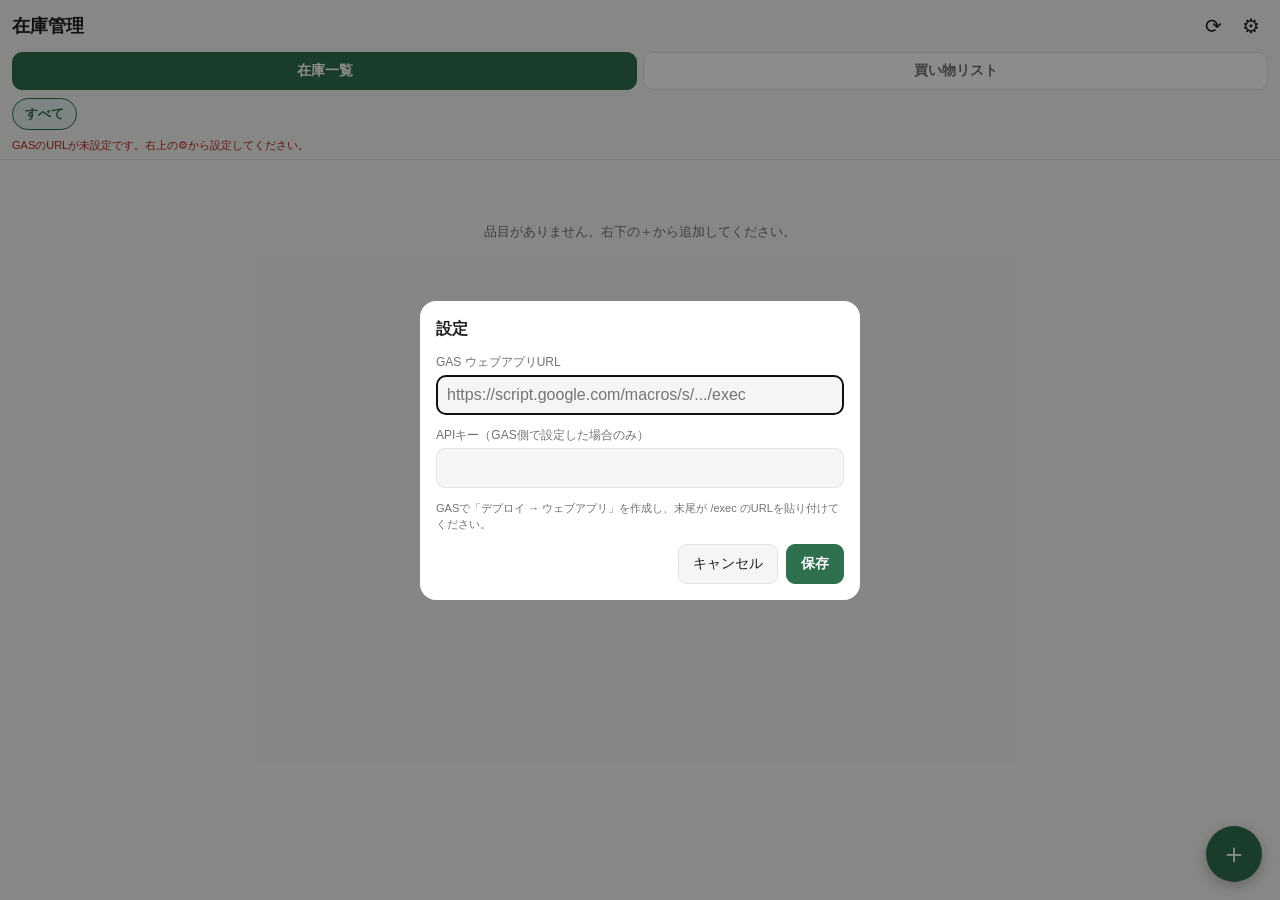
<file: app/index.html>
<!DOCTYPE html>
<html lang="ja">
<head>
<meta charset="utf-8">
<meta name="viewport" content="width=device-width, initial-scale=1, viewport-fit=cover">
<title>在庫管理</title>
<link rel="manifest" href="manifest.webmanifest">
<meta name="theme-color" content="#2f6f4e">
<meta name="apple-mobile-web-app-capable" content="yes">
<meta name="apple-mobile-web-app-status-bar-style" content="default">
<meta name="apple-mobile-web-app-title" content="在庫">
<link rel="apple-touch-icon" href="icons/icon-180.png">
<link rel="stylesheet" href="style.css">
</head>
<body>

<header class="topbar">
  <div class="topbar-row">
    <h1>在庫管理</h1>
    <div class="topbar-actions">
      <span id="syncBadge" class="badge" hidden>0</span>
      <button id="btnSync" class="icon-btn" title="同期">⟳</button>
      <button id="btnSettings" class="icon-btn" title="設定">⚙</button>
    </div>
  </div>

  <nav class="tabs" id="tabs">
    <button class="tab is-active" data-view="list">在庫一覧</button>
    <button class="tab" data-view="shopping">買い物リスト</button>
  </nav>

  <div class="chips" id="storeChips"></div>
  <div id="statusLine" class="status"></div>
</header>

<main>
  <div id="listView"></div>
</main>

<button id="btnAdd" class="fab" title="品目を追加">＋</button>

<!-- 品目の追加・編集 -->
<dialog id="itemDialog">
  <form method="dialog" id="itemForm">
    <h2 id="itemDialogTitle">品目を追加</h2>

    <label>品名<input name="name" required autocomplete="off"></label>
    <label>カテゴリ<input name="category" list="categoryList" autocomplete="off"></label>
    <datalist id="categoryList"></datalist>

    <fieldset>
      <legend>購入先（複数選択可）</legend>
      <div id="storeChecks" class="store-checks"></div>
      <input name="storeExtra" placeholder="その他（カンマ区切りで追加）" autocomplete="off">
    </fieldset>

    <div class="row">
      <label>在庫数<input name="stock" type="number" inputmode="decimal" step="0.5" min="0" value="0"></label>
      <label>単位<input name="unit" placeholder="個 / パック" autocomplete="off"></label>
    </div>

    <label>緊急度
      <select name="urgency">
        <option value="通常">通常</option>
        <option value="急ぎ">急ぎ</option>
        <option value="必須">必須（在庫ゼロ等）</option>
      </select>
    </label>

    <label>購入期日（急ぎでないもの）<input name="dueDate" type="date"></label>
    <label>メモ<input name="memo" autocomplete="off"></label>

    <div class="dialog-actions">
      <button type="button" id="btnDeleteItem" class="danger">削除</button>
      <span class="spacer"></span>
      <button type="button" data-close="itemDialog">キャンセル</button>
      <button type="button" id="btnSaveItem" class="primary">保存</button>
    </div>
  </form>
</dialog>

<!-- 購入済み（カートに入れた）ときの入力 -->
<dialog id="buyDialog">
  <form method="dialog" id="buyForm">
    <h2 id="buyTitle">購入済みにする</h2>
    <div class="row">
      <label>購入数<input name="qty" type="number" inputmode="decimal" step="0.5" min="0" value="1"></label>
      <label>購入先<select name="store"></select></label>
    </div>
    <p class="hint" id="buyHint"></p>
    <div class="dialog-actions">
      <span class="spacer"></span>
      <button type="button" data-close="buyDialog">キャンセル</button>
      <button type="button" id="btnConfirmBuy" class="primary">購入済み</button>
    </div>
  </form>
</dialog>

<!-- 設定 -->
<dialog id="settingsDialog">
  <form method="dialog" id="settingsForm">
    <h2>設定</h2>
    <label>GAS ウェブアプリURL
      <input name="apiUrl" type="url" placeholder="https://script.google.com/macros/s/.../exec" autocomplete="off">
    </label>
    <label>APIキー（GAS側で設定した場合のみ）
      <input name="apiKey" autocomplete="off">
    </label>
    <p class="hint" id="settingsHint"></p>
    <div class="dialog-actions">
      <span class="spacer"></span>
      <button type="button" data-close="settingsDialog">キャンセル</button>
      <button type="button" id="btnSaveSettings" class="primary">保存</button>
    </div>
  </form>
</dialog>

<script type="module" src="app.js"></script>
</body>
</html>
</file>
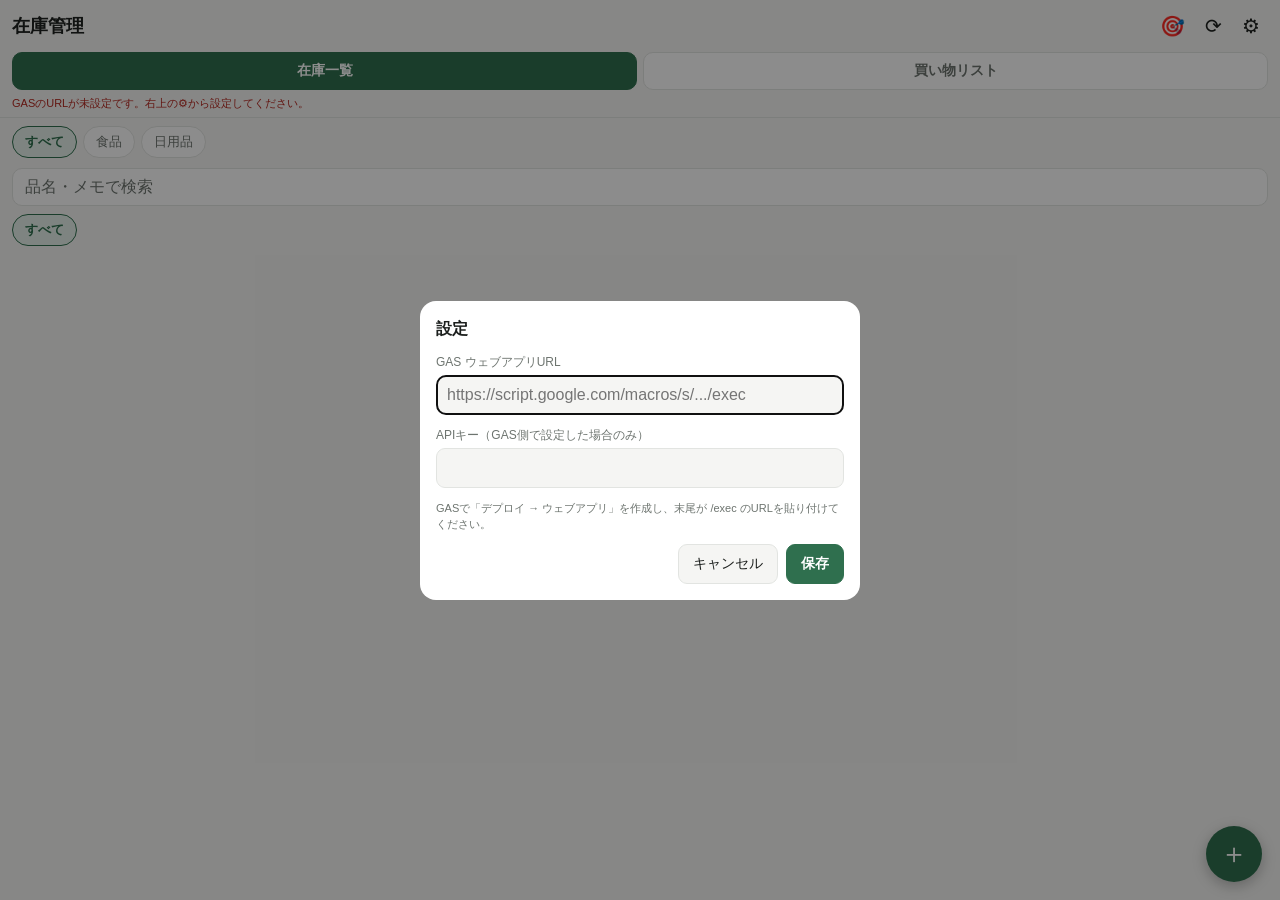
<file: docs/index.html>
<!DOCTYPE html>
<html lang="ja">
<head>
<meta charset="utf-8">
<meta name="viewport" content="width=device-width, initial-scale=1, viewport-fit=cover">
<title>在庫管理</title>
<link rel="manifest" href="manifest.webmanifest">
<meta name="theme-color" content="#2f6f4e">
<meta name="apple-mobile-web-app-capable" content="yes">
<meta name="apple-mobile-web-app-status-bar-style" content="default">
<meta name="apple-mobile-web-app-title" content="在庫">
<link rel="apple-touch-icon" href="icons/icon-180.png">
<link rel="stylesheet" href="style.css">
</head>
<body>

<header class="topbar">
  <div class="topbar-row">
    <h1>在庫管理</h1>
    <div class="topbar-actions">
      <span id="syncBadge" class="badge" hidden>0</span>
      <button id="btnAutoCheck" class="icon-btn" title="目標在庫を再チェックしてリストに反映">🎯</button>
      <button id="btnSync" class="icon-btn" title="同期">⟳</button>
      <button id="btnSettings" class="icon-btn" title="設定">⚙</button>
    </div>
  </div>

  <nav class="tabs" id="tabs">
    <button class="tab is-active" data-view="list">在庫一覧</button>
    <button class="tab" data-view="shopping">買い物リスト</button>
  </nav>

  <div id="statusLine" class="status"></div>
</header>

<!-- 絞り込み（カテゴリ・検索・購入先）。件数が増えるとヘッダーが画面を占有してしまうため、
     固定表示はせず一覧と一緒にスクロールさせる -->
<section class="filters">
  <div class="chips" id="categoryChips"></div>
  <input id="searchBox" class="search" type="search" placeholder="品名・メモで検索"
         autocomplete="off" autocapitalize="off" enterkeyhint="search">
  <div class="chips" id="storeChips"></div>
</section>

<main>
  <div id="listView"></div>
</main>

<button id="btnAdd" class="fab" title="品目を追加">＋</button>

<!-- 品目の追加・編集 -->
<dialog id="itemDialog">
  <form method="dialog" id="itemForm">
    <h2 id="itemDialogTitle">品目を追加</h2>

    <div class="field-label">写真</div>
    <div class="photo-box" id="photoBox" tabindex="0" role="button" aria-label="写真を選択">
      <img id="itemPhotoPreview" hidden alt="">
      <span id="itemPhotoPlaceholder" class="photo-placeholder">📷</span>
      <button type="button" id="btnRemovePhoto" class="photo-remove" hidden aria-label="写真を削除">×</button>
    </div>
    <input type="file" id="itemPhotoInput" accept="image/*" hidden>

    <label>品名<input name="name" required autocomplete="off"></label>
    <label>カテゴリ<input name="category" list="categoryList" autocomplete="off"></label>
    <datalist id="categoryList"></datalist>

    <fieldset>
      <legend>購入先（複数選択可）</legend>
      <div id="storeChecks" class="store-checks"></div>
      <input name="storeExtra" placeholder="その他（カンマ区切りで追加）" autocomplete="off">
    </fieldset>

    <div class="row">
      <label>在庫数<input name="stock" type="number" inputmode="decimal" step="0.5" min="0" value="0"></label>
      <label>単位<input name="unit" placeholder="個 / パック" autocomplete="off"></label>
    </div>

    <div class="row">
      <label>目標在庫数（維持したい数）<input name="targetStock" type="number" inputmode="decimal" step="0.5" min="0" placeholder="任意"></label>
      <label>購入時の数量（デフォルト）<input name="defaultQty" type="number" inputmode="decimal" step="0.5" min="0" placeholder="例: 18"></label>
    </div>

    <label>緊急度
      <select name="urgency">
        <option value="通常">通常</option>
        <option value="急ぎ">急ぎ</option>
        <option value="必須">必須（在庫ゼロ等）</option>
        <option value="不要">不要（在庫過多・購入不要）</option>
      </select>
    </label>

    <label>購入期日（急ぎでないもの）<input name="dueDate" type="date"></label>
    <label>メモ<input name="memo" autocomplete="off"></label>

    <div class="dialog-actions">
      <button type="button" id="btnDeleteItem" class="danger">削除</button>
      <span class="spacer"></span>
      <button type="button" data-close="itemDialog">キャンセル</button>
      <button type="button" id="btnSaveItem" class="primary">保存</button>
    </div>
  </form>
</dialog>

<!-- 購入済み（カートに入れた）ときの入力 -->
<dialog id="buyDialog">
  <form method="dialog" id="buyForm">
    <h2 id="buyTitle">購入済みにする</h2>
    <div class="row">
      <label>購入数<input name="qty" type="number" inputmode="decimal" step="0.5" min="0" value="1"></label>
      <label>購入先<select name="store"></select></label>
    </div>
    <label>単価（1個あたり・任意）<input name="unitPrice" type="number" inputmode="decimal" step="1" min="0" placeholder="例: 238"></label>
    <p class="hint" id="buyHint"></p>
    <div class="dialog-actions">
      <span class="spacer"></span>
      <button type="button" data-close="buyDialog">キャンセル</button>
      <button type="button" id="btnConfirmBuy" class="primary">購入済み</button>
    </div>
  </form>
</dialog>

<!-- 設定 -->
<dialog id="settingsDialog">
  <form method="dialog" id="settingsForm">
    <h2>設定</h2>
    <label>GAS ウェブアプリURL
      <input name="apiUrl" type="url" placeholder="https://script.google.com/macros/s/.../exec" autocomplete="off">
    </label>
    <label>APIキー（GAS側で設定した場合のみ）
      <input name="apiKey" autocomplete="off">
    </label>
    <p class="hint" id="settingsHint"></p>
    <div class="dialog-actions">
      <span class="spacer"></span>
      <button type="button" data-close="settingsDialog">キャンセル</button>
      <button type="button" id="btnSaveSettings" class="primary">保存</button>
    </div>
  </form>
</dialog>

<script type="module" src="app.js"></script>
</body>
</html>
</file>
<file: app/style.css>
:root {
  --bg: #f5f5f3;
  --card: #ffffff;
  --text: #1d201e;
  --muted: #6d746f;
  --line: #e2e4e1;
  --accent: #2f6f4e;
  --accent-weak: #e5f0ea;
  --danger: #b3261e;
  --warn: #c07a12;
  --safe-top: env(safe-area-inset-top, 0px);
  --safe-bottom: env(safe-area-inset-bottom, 0px);
}

@media (prefers-color-scheme: dark) {
  :root {
    --bg: #161814;
    --card: #21241f;
    --text: #eceee9;
    --muted: #9aa199;
    --line: #33372f;
    --accent: #6cc196;
    --accent-weak: #24352c;
    --danger: #ef8177;
    --warn: #e0aa4e;
  }
}

* { box-sizing: border-box; -webkit-tap-highlight-color: transparent; }

body {
  margin: 0;
  font-family: -apple-system, BlinkMacSystemFont, "Hiragino Sans", "Noto Sans JP", sans-serif;
  background: var(--bg);
  color: var(--text);
  padding-bottom: calc(88px + var(--safe-bottom));
}

/* ---------------- ヘッダ ---------------- */

.topbar {
  position: sticky;
  top: 0;
  z-index: 10;
  background: var(--bg);
  padding: calc(8px + var(--safe-top)) 12px 6px;
  border-bottom: 1px solid var(--line);
}

.topbar-row { display: flex; align-items: center; gap: 8px; }
.topbar h1 { font-size: 18px; margin: 0; flex: 1; }
.topbar-actions { display: flex; align-items: center; gap: 4px; }

.icon-btn {
  background: none;
  border: none;
  font-size: 20px;
  color: var(--text);
  padding: 6px 8px;
  border-radius: 8px;
}
.icon-btn:active { background: var(--line); }
.icon-btn.spin { animation: spin 0.9s linear infinite; }
@keyframes spin { to { transform: rotate(360deg); } }

.badge {
  background: var(--warn);
  color: #fff;
  font-size: 11px;
  font-weight: 700;
  border-radius: 999px;
  padding: 2px 7px;
}

.tabs { display: flex; gap: 6px; margin-top: 8px; }
.tab {
  flex: 1;
  padding: 9px 0;
  border: 1px solid var(--line);
  background: var(--card);
  color: var(--muted);
  border-radius: 10px;
  font-size: 14px;
  font-weight: 600;
}
.tab.is-active { background: var(--accent); border-color: var(--accent); color: #fff; }

.chips {
  display: flex;
  gap: 6px;
  overflow-x: auto;
  margin-top: 8px;
  padding-bottom: 2px;
  scrollbar-width: none;
}
.chips::-webkit-scrollbar { display: none; }
.chip {
  flex: 0 0 auto;
  padding: 6px 12px;
  border-radius: 999px;
  border: 1px solid var(--line);
  background: var(--card);
  color: var(--muted);
  font-size: 13px;
  white-space: nowrap;
}
.chip.is-active { background: var(--accent-weak); border-color: var(--accent); color: var(--accent); font-weight: 600; }

.status { font-size: 11px; color: var(--muted); margin-top: 6px; min-height: 14px; }
.status.err { color: var(--danger); }

/* ---------------- 一覧 ---------------- */

main { padding: 10px 12px; }

.group-title {
  font-size: 12px;
  color: var(--muted);
  font-weight: 700;
  margin: 14px 4px 6px;
}

.card {
  display: flex;
  align-items: center;
  gap: 10px;
  background: var(--card);
  border: 1px solid var(--line);
  border-radius: 12px;
  padding: 10px 12px;
  margin-bottom: 8px;
}
.card.urgent { border-left: 4px solid var(--danger); }
.card.soon { border-left: 4px solid var(--warn); }

.card-main { flex: 1; min-width: 0; }
.card-name { font-size: 15px; font-weight: 600; }
.card-sub { font-size: 12px; color: var(--muted); margin-top: 3px; display: flex; flex-wrap: wrap; gap: 6px; }
.tag { background: var(--accent-weak); color: var(--accent); border-radius: 4px; padding: 1px 5px; }
.tag.due { background: transparent; color: var(--warn); border: 1px solid var(--warn); }
.tag.pace { background: transparent; color: var(--muted); border: 1px solid var(--line); }

.stepper { display: flex; align-items: center; gap: 2px; }
.stepper button {
  width: 30px; height: 30px;
  border-radius: 8px;
  border: 1px solid var(--line);
  background: var(--bg);
  color: var(--text);
  font-size: 16px;
  line-height: 1;
}
.stepper .val { min-width: 30px; text-align: center; font-size: 14px; font-weight: 700; }

.act {
  border: none;
  border-radius: 10px;
  padding: 9px 12px;
  font-size: 13px;
  font-weight: 700;
  white-space: nowrap;
}
.act.add { background: var(--accent-weak); color: var(--accent); }
.act.add.on { background: var(--accent); color: #fff; }
.act.buy { background: var(--accent); color: #fff; }

.empty { text-align: center; color: var(--muted); font-size: 13px; padding: 40px 20px; }

/* ---------------- FAB ---------------- */

.fab {
  position: fixed;
  right: 18px;
  bottom: calc(18px + var(--safe-bottom));
  width: 56px; height: 56px;
  border-radius: 50%;
  border: none;
  background: var(--accent);
  color: #fff;
  font-size: 28px;
  box-shadow: 0 4px 14px rgba(0,0,0,.25);
}

/* ---------------- ダイアログ ---------------- */

dialog {
  border: none;
  border-radius: 16px;
  padding: 0;
  width: min(440px, calc(100vw - 24px));
  background: var(--card);
  color: var(--text);
}
dialog::backdrop { background: rgba(0,0,0,.45); }
dialog form { padding: 18px 16px calc(16px + var(--safe-bottom)); }
dialog h2 { font-size: 16px; margin: 0 0 14px; }

dialog label { display: block; font-size: 12px; color: var(--muted); margin-bottom: 12px; }
dialog input, dialog select {
  display: block;
  width: 100%;
  margin-top: 4px;
  padding: 10px;
  font-size: 16px; /* iOSのズーム防止 */
  border: 1px solid var(--line);
  border-radius: 9px;
  background: var(--bg);
  color: var(--text);
}
dialog fieldset { border: 1px solid var(--line); border-radius: 10px; margin: 0 0 12px; padding: 8px 10px 10px; }
dialog legend { font-size: 12px; color: var(--muted); padding: 0 4px; }

.row { display: flex; gap: 10px; }
.row label { flex: 1; }

.store-checks { display: flex; flex-wrap: wrap; gap: 6px; margin-bottom: 8px; }
.store-checks label {
  margin: 0;
  display: inline-flex;
  align-items: center;
  gap: 5px;
  font-size: 13px;
  color: var(--text);
  border: 1px solid var(--line);
  border-radius: 999px;
  padding: 5px 11px;
}
.store-checks input { width: auto; margin: 0; }

.dialog-actions { display: flex; align-items: center; gap: 8px; margin-top: 4px; }
.dialog-actions .spacer { flex: 1; }
.dialog-actions button {
  border: 1px solid var(--line);
  background: var(--bg);
  color: var(--text);
  border-radius: 9px;
  padding: 10px 14px;
  font-size: 14px;
}
.dialog-actions button.primary { background: var(--accent); border-color: var(--accent); color: #fff; font-weight: 700; }
.dialog-actions button.danger { background: none; border: none; color: var(--danger); }

.hint { font-size: 11px; color: var(--muted); line-height: 1.5; }
</file>
<file: docs/style.css>
:root {
  --bg: #f5f5f3;
  --card: #ffffff;
  --text: #1d201e;
  --muted: #6d746f;
  --line: #e2e4e1;
  --accent: #2f6f4e;
  --accent-weak: #e5f0ea;
  --danger: #b3261e;
  --warn: #c07a12;
  --safe-top: env(safe-area-inset-top, 0px);
  --safe-bottom: env(safe-area-inset-bottom, 0px);
}

@media (prefers-color-scheme: dark) {
  :root {
    --bg: #161814;
    --card: #21241f;
    --text: #eceee9;
    --muted: #9aa199;
    --line: #33372f;
    --accent: #6cc196;
    --accent-weak: #24352c;
    --danger: #ef8177;
    --warn: #e0aa4e;
  }
}

* { box-sizing: border-box; -webkit-tap-highlight-color: transparent; }

body {
  margin: 0;
  font-family: -apple-system, BlinkMacSystemFont, "Hiragino Sans", "Noto Sans JP", sans-serif;
  background: var(--bg);
  color: var(--text);
  padding-bottom: calc(88px + var(--safe-bottom));
}

/* ---------------- ヘッダ ---------------- */

.topbar {
  position: sticky;
  top: 0;
  z-index: 10;
  background: var(--bg);
  padding: calc(8px + var(--safe-top)) 12px 6px;
  border-bottom: 1px solid var(--line);
}

.topbar-row { display: flex; align-items: center; gap: 8px; }
.topbar h1 { font-size: 18px; margin: 0; flex: 1; }
.topbar-actions { display: flex; align-items: center; gap: 4px; }

.icon-btn {
  background: none;
  border: none;
  font-size: 20px;
  color: var(--text);
  padding: 6px 8px;
  border-radius: 8px;
}
.icon-btn:active { background: var(--line); }
.icon-btn.spin { animation: spin 0.9s linear infinite; }
@keyframes spin { to { transform: rotate(360deg); } }

.badge {
  background: var(--warn);
  color: #fff;
  font-size: 11px;
  font-weight: 700;
  border-radius: 999px;
  padding: 2px 7px;
}

.tabs { display: flex; gap: 6px; margin-top: 8px; }
.tab {
  flex: 1;
  padding: 9px 0;
  border: 1px solid var(--line);
  background: var(--card);
  color: var(--muted);
  border-radius: 10px;
  font-size: 14px;
  font-weight: 600;
}
.tab.is-active { background: var(--accent); border-color: var(--accent); color: #fff; }

.chips {
  display: flex;
  flex-wrap: wrap;
  gap: 6px;
  margin-top: 8px;
  padding-bottom: 2px;
}
.chip {
  flex: 0 0 auto;
  padding: 6px 12px;
  border-radius: 999px;
  border: 1px solid var(--line);
  background: var(--card);
  color: var(--muted);
  font-size: 13px;
  white-space: nowrap;
}
.chip.is-active { background: var(--accent-weak); border-color: var(--accent); color: var(--accent); font-weight: 600; }

.filters { padding: 0 12px; }

.search {
  display: block;
  width: 100%;
  margin-top: 8px;
  padding: 9px 12px;
  font-size: 16px; /* iOSのズーム防止 */
  border: 1px solid var(--line);
  border-radius: 10px;
  background: var(--card);
  color: var(--text);
}
.search::placeholder { color: var(--muted); }

.status { font-size: 11px; color: var(--muted); margin-top: 6px; min-height: 14px; }
.status.err { color: var(--danger); }

/* ---------------- 一覧 ---------------- */

main { padding: 10px 12px; }

.group-title {
  font-size: 12px;
  color: var(--muted);
  font-weight: 700;
  margin: 14px 4px 6px;
}

.card {
  display: flex;
  flex-direction: column;
  gap: 8px;
  background: var(--card);
  border: 1px solid var(--line);
  border-radius: 12px;
  padding: 10px 12px;
  margin-bottom: 8px;
}
.card.urgent { border-left: 4px solid var(--danger); }
.card.soon { border-left: 4px solid var(--warn); }
.card.skip { opacity: 0.55; }

.card-top { display: flex; align-items: center; gap: 10px; }
.card-bottom { display: flex; align-items: center; justify-content: space-between; gap: 10px 14px; flex-wrap: wrap; }

.shop-stats { display: flex; align-items: flex-end; gap: 14px; flex-wrap: wrap; }
.stat { display: flex; flex-direction: column; align-items: flex-start; gap: 2px; }
.stat-label { font-size: 10px; color: var(--muted); }
.stat-value { font-size: 14px; font-weight: 700; }

.card-thumb {
  width: 44px;
  height: 44px;
  border-radius: 10px;
  object-fit: cover;
  flex: 0 0 auto;
  background: var(--bg);
}
.card-thumb-placeholder {
  display: flex;
  align-items: center;
  justify-content: center;
  font-size: 18px;
  color: var(--muted);
}

.card-main { flex: 1; min-width: 0; }
.card-name { font-size: 15px; font-weight: 600; }
.card-sub { font-size: 12px; color: var(--muted); margin-top: 3px; display: flex; flex-wrap: wrap; gap: 6px; }
.tag { background: var(--accent-weak); color: var(--accent); border-radius: 4px; padding: 1px 5px; }
.tag.due { background: transparent; color: var(--warn); border: 1px solid var(--warn); }
.tag.pace { background: transparent; color: var(--muted); border: 1px solid var(--line); }
.tag.target { background: transparent; color: var(--muted); border: 1px dashed var(--line); }
.tag.excluded { background: transparent; color: var(--muted); border: 1px solid var(--line); }

.stepper { display: flex; align-items: center; gap: 4px; }
.stepper button {
  width: 44px; height: 44px;
  border-radius: 10px;
  border: 1px solid var(--line);
  background: var(--bg);
  color: var(--text);
  font-size: 22px;
  line-height: 1;
}
.stepper button:active { background: var(--accent-weak); border-color: var(--accent); }
.stepper .val { min-width: 34px; text-align: center; font-size: 15px; font-weight: 700; }

.stepper.sm button { width: 32px; height: 32px; font-size: 17px; border-radius: 8px; }
.stepper.sm .val { min-width: 26px; font-size: 13px; }

.act {
  border: none;
  border-radius: 10px;
  padding: 9px 12px;
  font-size: 13px;
  font-weight: 700;
  white-space: nowrap;
}
.act.add { background: var(--accent-weak); color: var(--accent); }
.act.add.on { background: var(--accent); color: #fff; }
.act.buy { background: var(--accent); color: #fff; }
.act.exclude { background: transparent; color: var(--muted); border: 1px solid var(--line); }

.act-group { display: flex; align-items: center; gap: 8px; }

.empty { text-align: center; color: var(--muted); font-size: 13px; padding: 40px 20px; }

/* ---------------- FAB ---------------- */

.fab {
  position: fixed;
  right: 18px;
  bottom: calc(18px + var(--safe-bottom));
  width: 56px; height: 56px;
  border-radius: 50%;
  border: none;
  background: var(--accent);
  color: #fff;
  font-size: 28px;
  box-shadow: 0 4px 14px rgba(0,0,0,.25);
}

/* ---------------- ダイアログ ---------------- */

dialog {
  border: none;
  border-radius: 16px;
  padding: 0;
  width: min(440px, calc(100vw - 24px));
  background: var(--card);
  color: var(--text);
}
dialog::backdrop { background: rgba(0,0,0,.45); }
dialog form { padding: 18px 16px calc(16px + var(--safe-bottom)); }
dialog h2 { font-size: 16px; margin: 0 0 14px; }

dialog label { display: block; font-size: 12px; color: var(--muted); margin-bottom: 12px; }
dialog input, dialog select {
  display: block;
  width: 100%;
  margin-top: 4px;
  padding: 10px;
  font-size: 16px; /* iOSのズーム防止 */
  border: 1px solid var(--line);
  border-radius: 9px;
  background: var(--bg);
  color: var(--text);
}
/* [hidden] はブラウザ標準では display:none だが、上のルールが type=file 等にも
   display:block を当ててしまい上書きしてしまうため、明示的に戻す */
dialog input[hidden] { display: none; }
dialog fieldset { border: 1px solid var(--line); border-radius: 10px; margin: 0 0 12px; padding: 8px 10px 10px; }
dialog legend { font-size: 12px; color: var(--muted); padding: 0 4px; }

.row { display: flex; gap: 10px; }
.row label { flex: 1; }

.field-label { font-size: 12px; color: var(--muted); margin-bottom: 4px; }

.photo-box {
  position: relative;
  width: 88px;
  height: 88px;
  border-radius: 12px;
  border: 1px dashed var(--line);
  background: var(--bg);
  display: flex;
  align-items: center;
  justify-content: center;
  overflow: hidden;
  margin-bottom: 14px;
  cursor: pointer;
}
.photo-box img { width: 100%; height: 100%; object-fit: cover; }
.photo-placeholder { font-size: 30px; color: var(--muted); }
.photo-remove {
  position: absolute;
  top: 4px;
  right: 4px;
  width: 24px;
  height: 24px;
  border-radius: 50%;
  border: none;
  background: rgba(0, 0, 0, .55);
  color: #fff;
  font-size: 15px;
  line-height: 1;
  padding: 0;
}

.store-checks { display: flex; flex-wrap: wrap; gap: 6px; margin-bottom: 8px; }
.store-checks label {
  margin: 0;
  display: inline-flex;
  align-items: center;
  gap: 5px;
  font-size: 13px;
  color: var(--text);
  border: 1px solid var(--line);
  border-radius: 999px;
  padding: 5px 11px;
}
.store-checks input { width: auto; margin: 0; }

.dialog-actions { display: flex; align-items: center; gap: 8px; margin-top: 4px; }
.dialog-actions .spacer { flex: 1; }
.dialog-actions button {
  border: 1px solid var(--line);
  background: var(--bg);
  color: var(--text);
  border-radius: 9px;
  padding: 10px 14px;
  font-size: 14px;
}
.dialog-actions button.primary { background: var(--accent); border-color: var(--accent); color: #fff; font-weight: 700; }
.dialog-actions button.danger { background: none; border: none; color: var(--danger); }

.hint { font-size: 11px; color: var(--muted); line-height: 1.5; }
</file>
